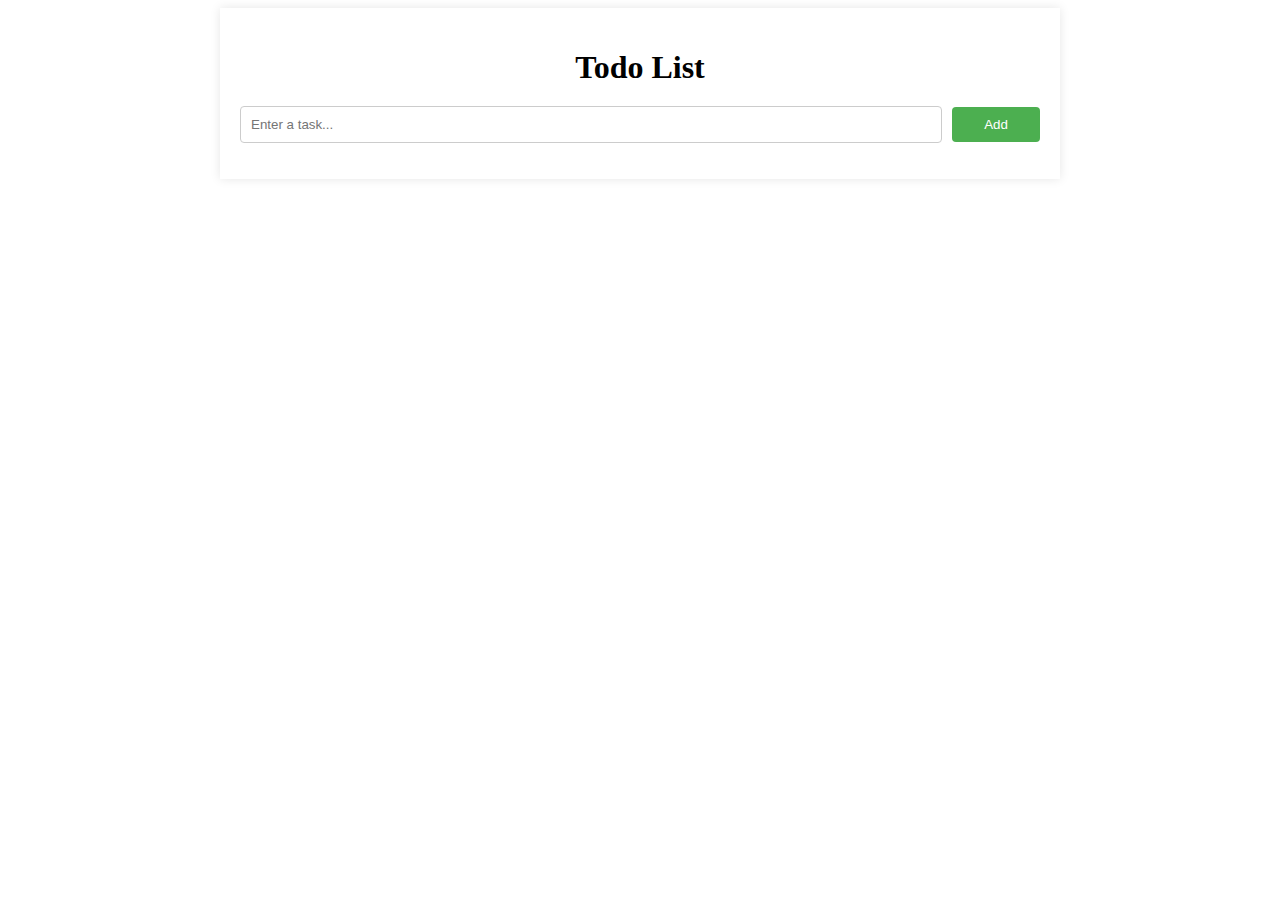
<file: index.html>
<!DOCTYPE html>
<html lang="en">
<head>
    <meta charset="UTF-8">
    <meta name="viewport" content="width=device-width, initial-scale=1.0">
    <title>Advanced Todo List</title>
    <link rel="stylesheet" href="style.css">
</head>
<body>
    <div class="container">
        <h1>Todo List</h1>
        <form id="todoForm">
            <input type="text" id="todoInput" placeholder="Enter a task...">
            <button type="submit">Add</button>
        </form>
        <ul id="todoList"></ul>
    </div>
    <script src="script.js"></script>
</body>
</html>
</file>
<file: style.css>
css
body {
    font-family: Arial, sans-serif;
    background-color: #f1f1f1;
    margin: 0;
    padding: 0;
}

.container {
    max-width: 800px;
    margin: 0 auto;
    padding: 20px;
    background-color: #fff;
    box-shadow: 0 0 10px rgba(0, 0, 0, 0.1);
}

h1 {
    text-align: center;
    margin-bottom: 20px;
}

form {
    display: flex;
    justify-content: center;
    align-items: center;
    gap: 10px;
}

input[type="text"] {
    width: 100%;
    padding: 10px;
    border: 1px solid #ccc;
    border-radius: 4px;
}

button {
    width: 100px;
    padding: 10px;
    background-color: #4CAF50;
    color: white;
    border: none;
    border-radius: 4px;
    cursor: pointer;
}

button:hover {
    background-color: #45a049;
}

ul {
    list-style-type: none;
    padding: 0;
}

li {
    padding: 10px;
    background-color: #f9f9f9;
    margin-bottom: 5px;
    border-radius: 4px;
}
</file>
